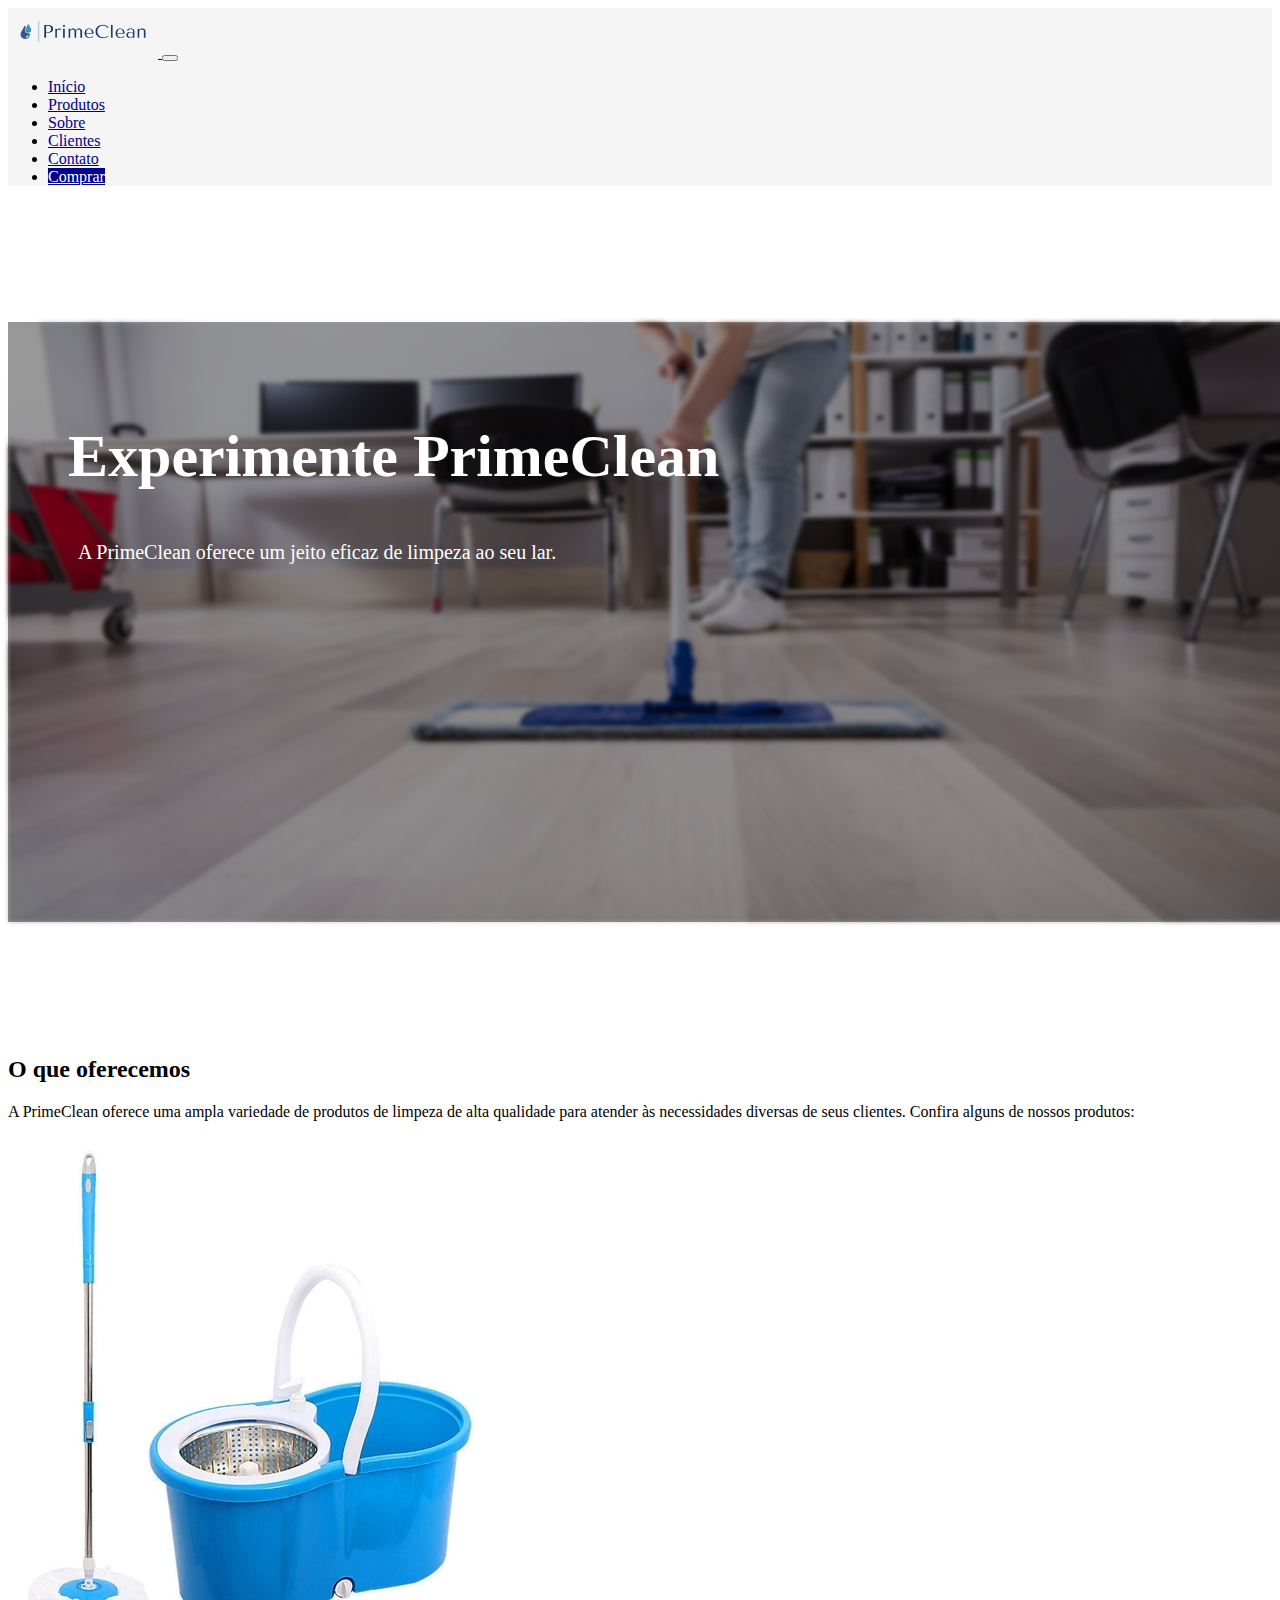
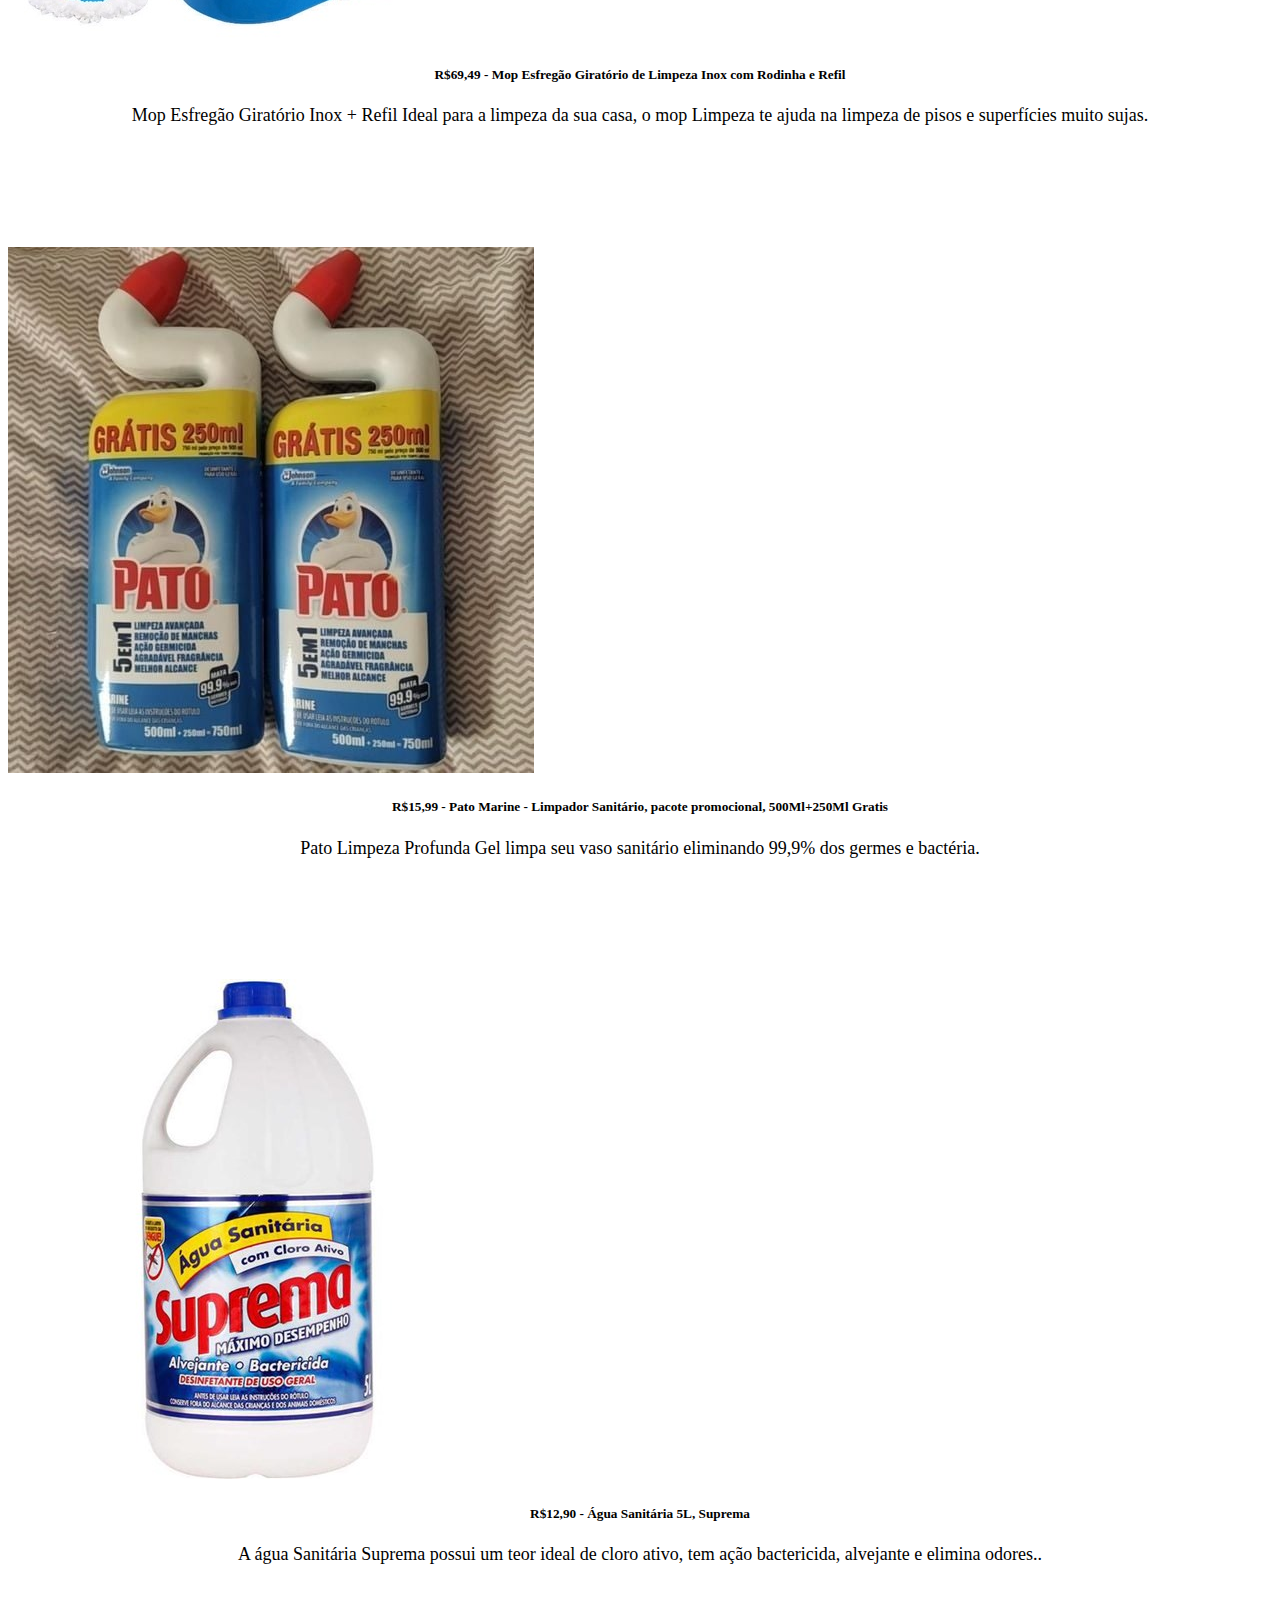
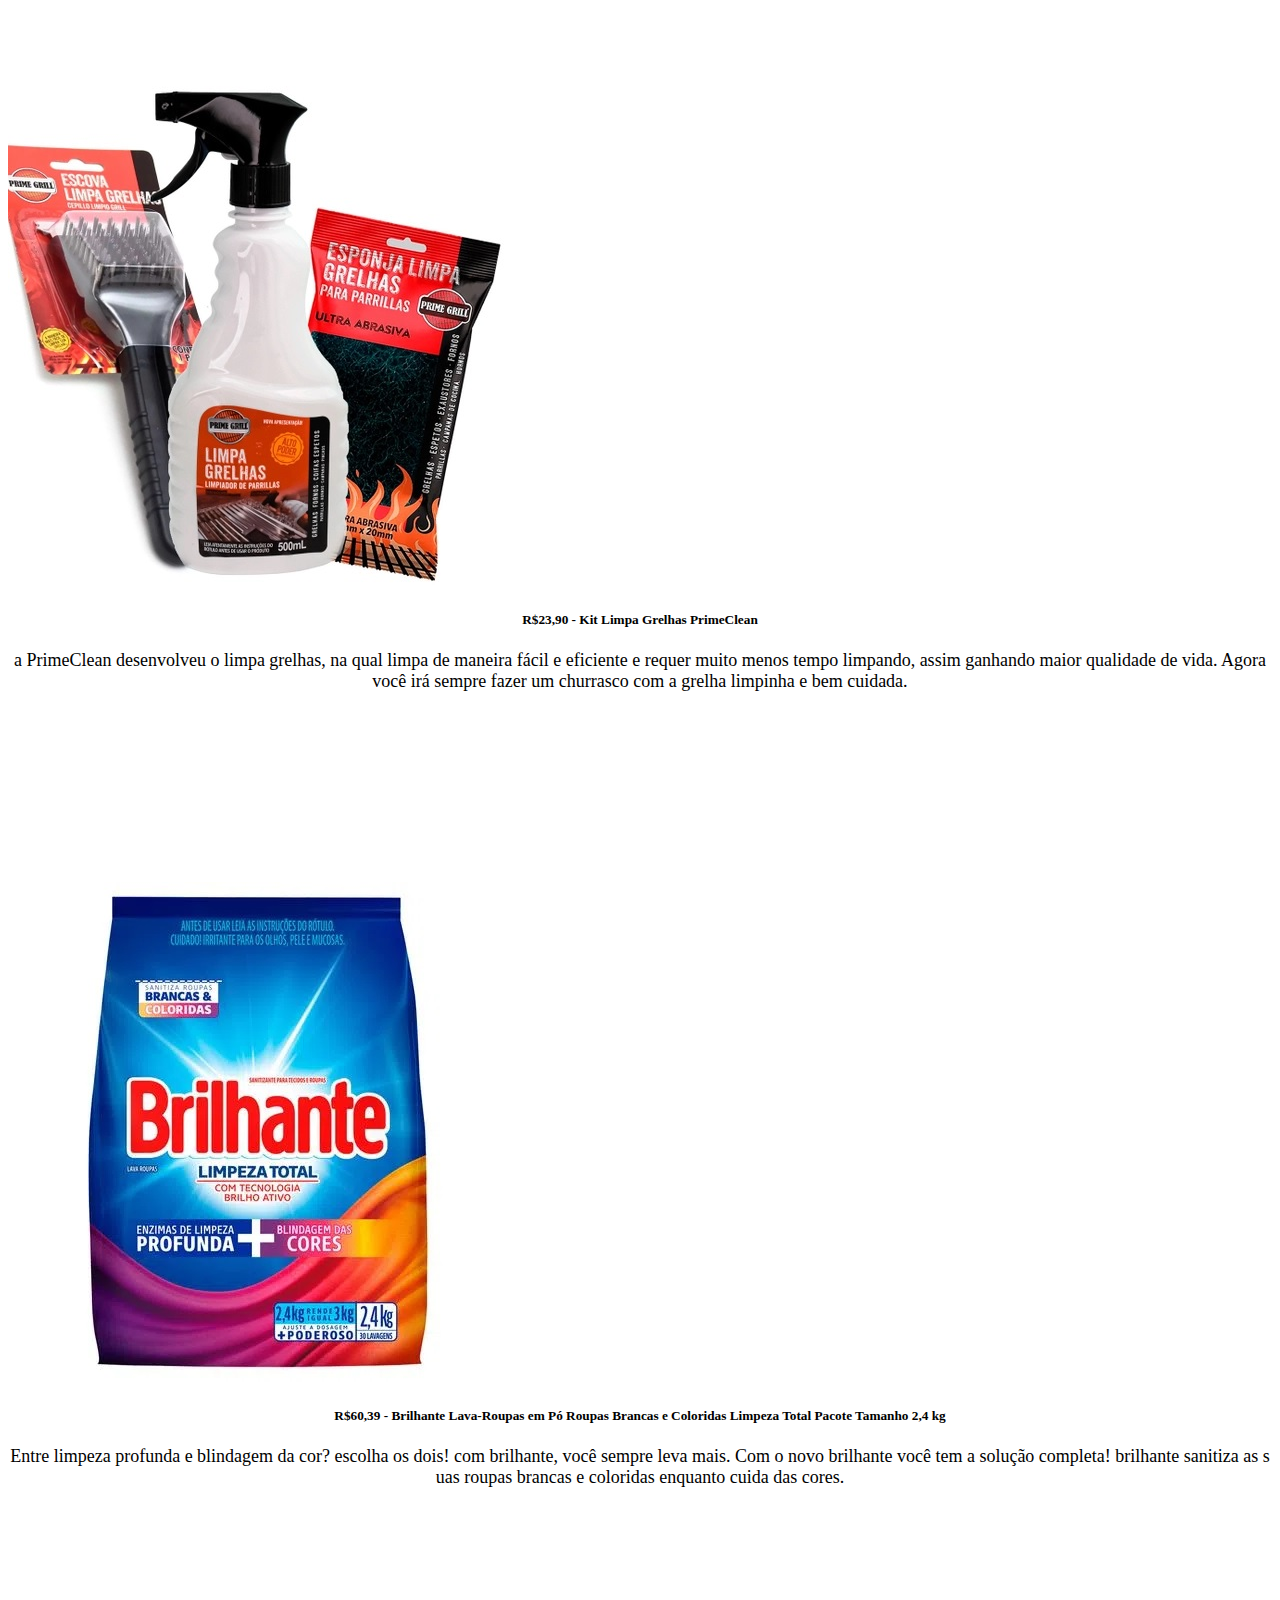
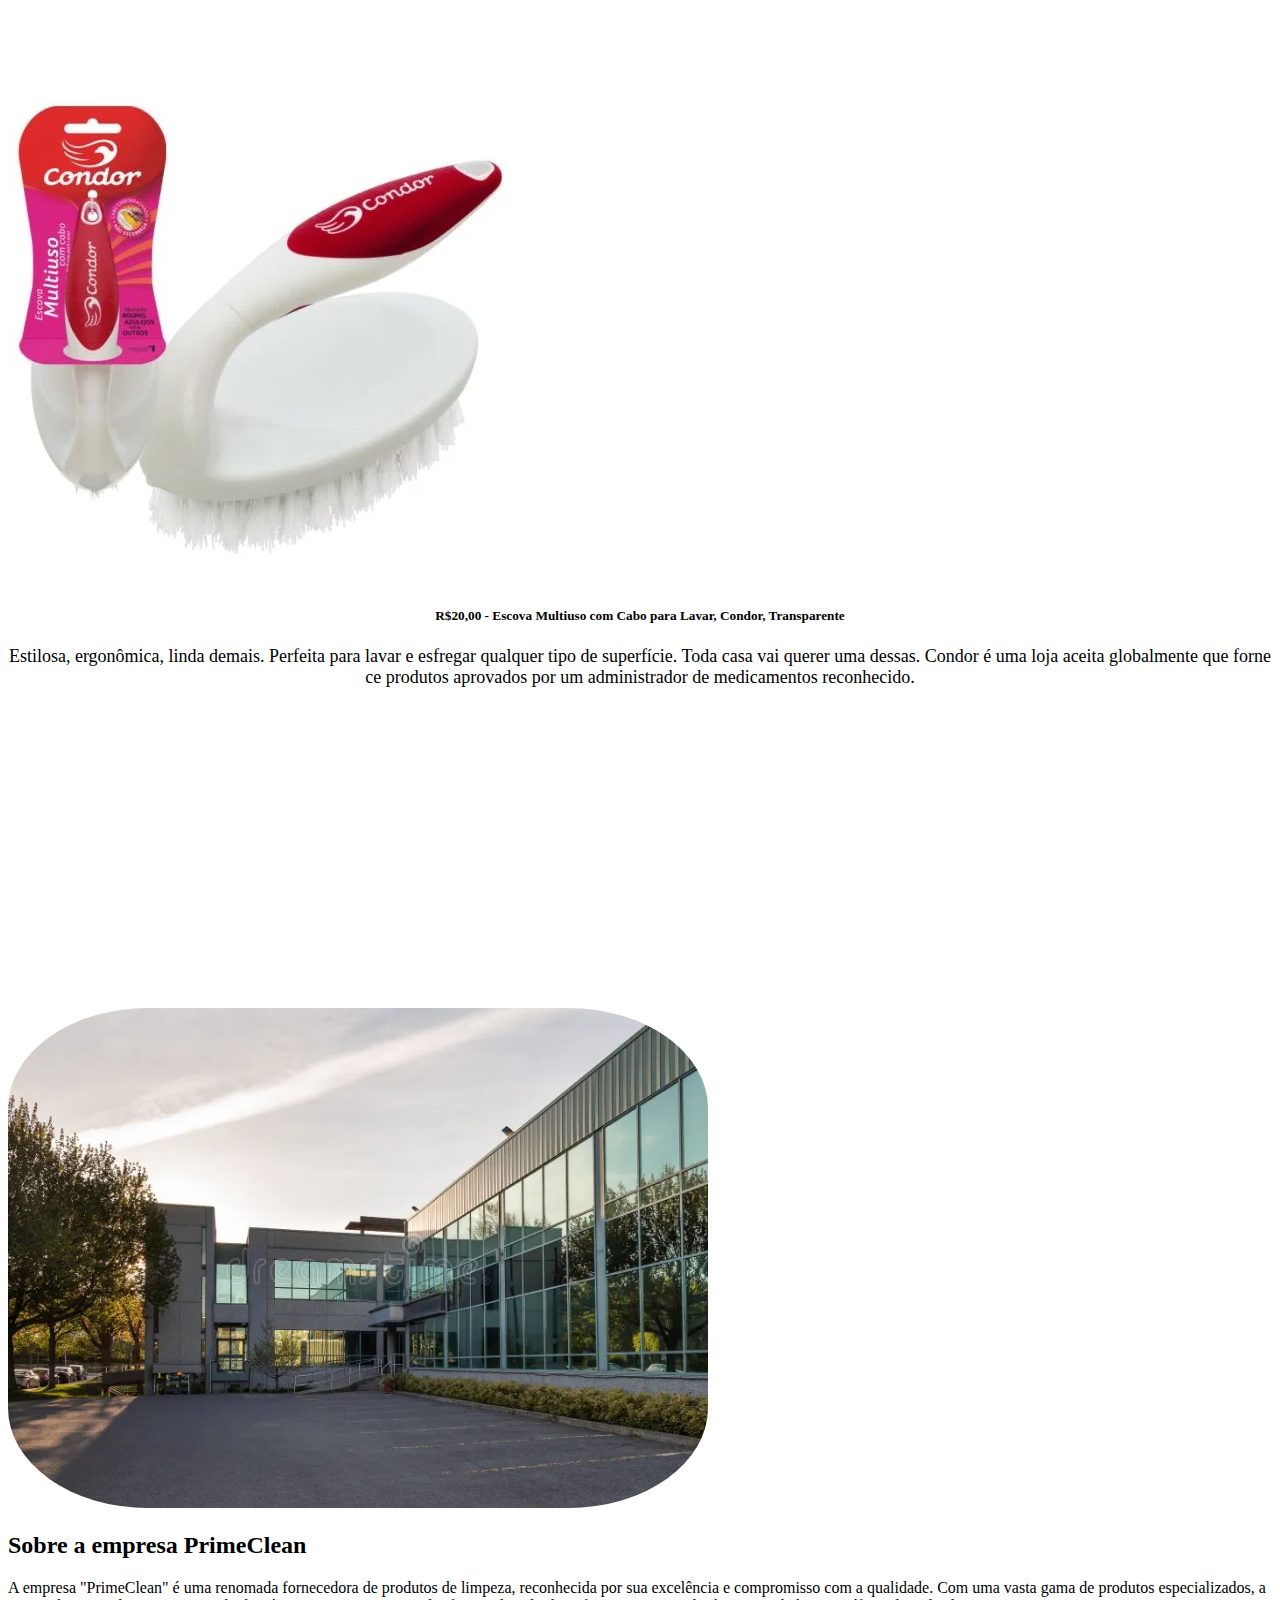
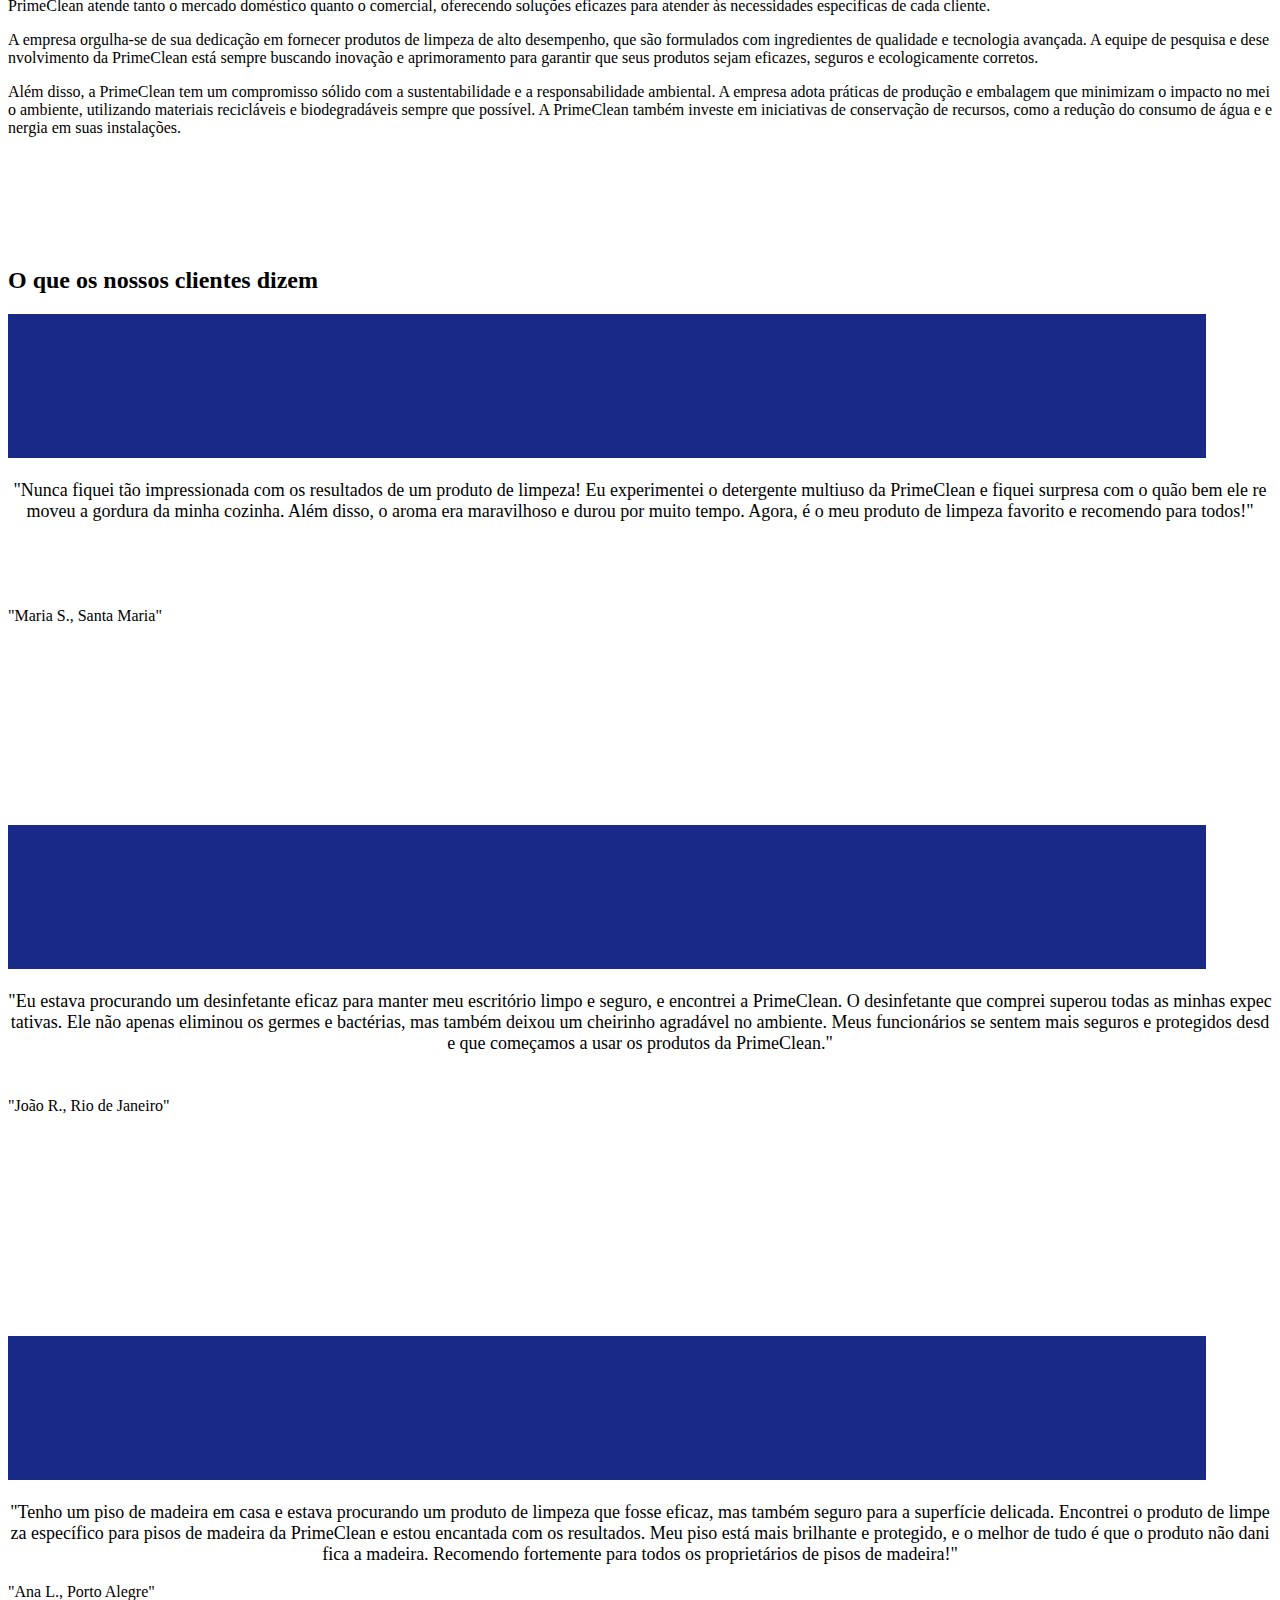
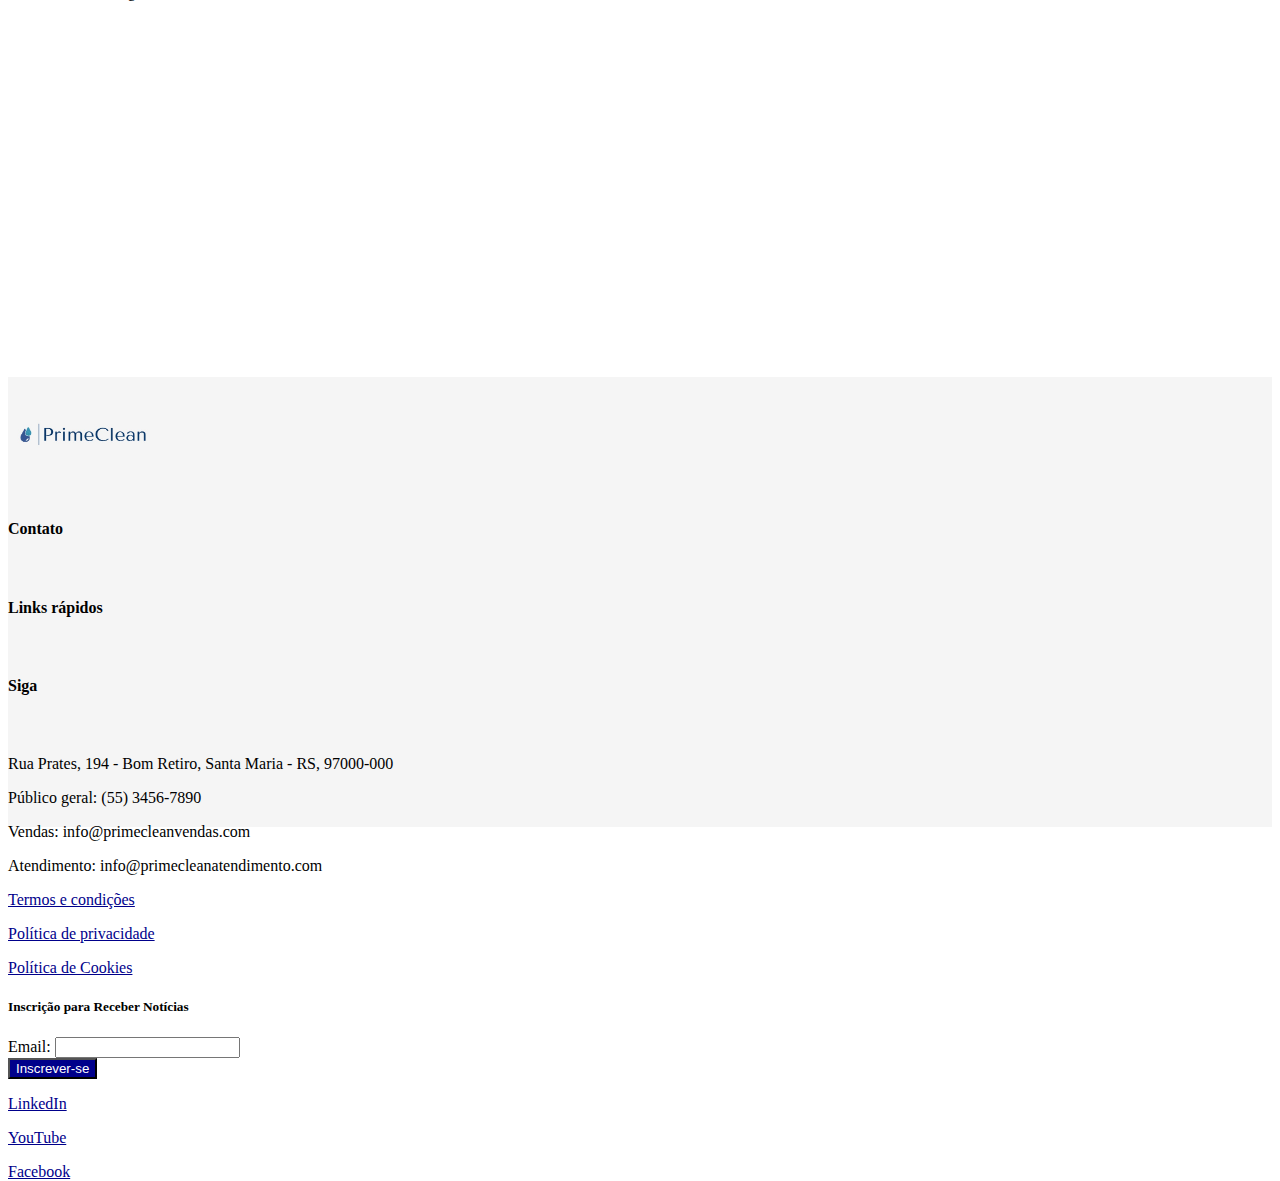
<file: index.html>
<!DOCTYPE html>
<html lang="pt-br">
	<head>
		<title>PrimeClean - Produtos de limpeza</title>	
		<meta charset="utf-8">
		<meta name="viewport" content="width=device-width, initial-scale=1">
   		<!-- CSS only -->
		<link href="https://cdn.jsdelivr.net/npm/bootstrap@5.3.0/dist/css/bootstrap.min.css" rel="stylesheet" integrity="sha384-9ndCyUaIbzAi2FUVXJi0CjmCapSmO7SnpJef0486qhLnuZ2cdeRhO02iuK6FUUVM" crossorigin="anonymous">
		<link rel="stylesheet" href="css/geral.css">
	</head>
	<body>
		<header>
			<div id="menu">
				<nav class="navbar navbar-expand-lg fixed-top custom-navbar">
				 <div class="container">
					<a class="navbar-brand" href="#menu">
						<img src="imagens/logo2ren.png" class="img-fluid" alt="logoprimeclean" width="150" height="50">
					</a>
					<button 
					class="navbar-toggler" type="button" 
					data-bs-toggle="collapse" 
					data-bs-target="#navbarSupportedContent" 
					aria-controls="navbarSupportedContent" 
					aria-expanded="false" 
					aria-label="Toggle navigation">
					  <span class="navbar-toggler-icon"></span>
					</button>
					
					
					
					
					  <ul class="nav nav-pills nav-fill">
						<li class="nav-item">
						  <a class="nav-link nav-link-custom" aria-current="page" href="#inicio">Início</a>
						</li>
						<li class="nav-item">
						  <a class="nav-link nav-link-custom" href="#produtos">Produtos</a>
						</li>
						<li class="nav-item">
						  <a class="nav-link nav-link-custom" href="#sobre">Sobre</a>
						</li>
						<li class="nav-item">
						  <a class="nav-link nav-link-custom" href="#clientes">Clientes</a>
						</li>
						<li class="nav-item">
						  <a class="nav-link nav-link-custom" href="#contato">Contato</a>
						</li>
						<li class="nav-item">
						  <a class="btn btn-custom" href=".\secoes\secao1.html">Comprar</a>
						</li>
					  </ul>
					  
					  
					  
					  					
					
					
				 </div>	
				</nav>
			</div>
		</header>
		
		
		<main class>
		
		<div id="inicio" class="div-com-espaco">	
			<div class="container">

				<div class="image-wrapper img-fluid">
				  <img src="imagens/esfregao.jpg" class="img-fluid blurred-image" alt="Imagem de um esfregão">
				  <div class="text-overlay">
					<div class="position-absolute top-50 start-50 translate-middle text-center" style="padding: 50px;">
					<h1>Experimente PrimeClean</h1>
					<p>A PrimeClean oferece um jeito eficaz de limpeza ao seu lar.</p>
					</div>
				  </div>
				</div>
				
			</div>
		</div>
		
		
		<div id="produtos" class="div-com-espaco">	
			<div class="container">
			
			
			
				<div class="row">
					<div class="col-md-12"><h2>O que oferecemos</h2></div>
				  </div>
				  <div class="row">
					<div class="col-md-6"><p>A PrimeClean oferece uma ampla variedade de produtos de limpeza
				de alta qualidade para atender às necessidades diversas de seus clientes. 
				Confira alguns de nossos produtos:</p></div>
				 </div>
			
				
				
				
				<div class="row row-cols-1 row-cols-md-3 g-4 espacodoscards">
				  <div class="col">
					<div class="card h-100">
					  <img src="imagens/prod1.2.jpg" class="card-img-top" alt="Mop Esfregão">
					  <div class="card-body card1-1">
						<h5 class="card-title">R$69,49 - Mop Esfregão Giratório de Limpeza Inox com Rodinha e Refil</h5>
						<p class="card-text">Mop Esfregão Giratório Inox + Refil Ideal para a limpeza da sua casa, o mop Limpeza te ajuda na limpeza de pisos e superfícies muito sujas.</p>
					  </div>
					</div>
				  </div>
				  <div class="col">
					<div class="card h-100">
					  <img src="imagens/prod24.jpg" class="card-img-top img-card" alt="Pato Marine">
					  <div class="card-body card1-1">
						<h5 class="card-title">R$15,99 - Pato Marine - Limpador Sanitário, pacote promocional, 500Ml+250Ml Gratis</h5>
						<p class="card-text">Pato Limpeza Profunda Gel limpa seu vaso sanitário eliminando 99,9% dos germes e bactéria.</p>
					  </div>
					</div>
				  </div>
				  <div class="col">
					<div class="card h-100">
					  <img src="imagens/prod3.jpg" class="card-img-top img-card" alt="Água Sanitária">
					  <div class="card-body card1-1">
						<h5 class="card-title">R$12,90 - Água Sanitária 5L, Suprema</h5>
						<p class="card-text">A água Sanitária Suprema possui um teor ideal de cloro ativo, tem ação bactericida, alvejante e elimina odores..</p>
					  </div>
					</div>
				  </div>
				  <div class="col">
					<div class="card h-100">
					  <img src="imagens/prod4.jpg" class="card-img-top img-card" alt="Limpa Grelhas">
					  <div class="card-body card1-2">
						<h5 class="card-title">R$23,90 - Kit Limpa Grelhas PrimeClean</h5>
						<p class="card-text">a PrimeClean desenvolveu o limpa grelhas, na qual limpa de maneira fácil e eficiente e requer muito menos tempo limpando, assim ganhando maior qualidade de vida. Agora você irá sempre fazer um churrasco com a grelha limpinha e bem cuidada.</p>
					  </div>
					</div>
				  </div>
				  <div class="col">
					<div class="card h-100">
					  <img src="imagens/prod5.jpg" class="card-img-top img-card" alt="Lava-Roupas em Pó">
					  <div class="card-body card1-2">
						<h5 class="card-title">R$60,39 - Brilhante Lava-Roupas em Pó Roupas Brancas e Coloridas Limpeza Total Pacote Tamanho 2,4 kg</h5>
						<p class="card-text">Entre limpeza profunda e blindagem da cor? escolha os dois! com brilhante, você sempre leva mais. Com o novo brilhante você tem a solução completa! brilhante sanitiza as suas roupas brancas e coloridas enquanto cuida das cores. </p>
					  </div>
					</div>
				  </div>
				  <div class="col">
					<div class="card h-100">
					  <img src="imagens/prod6.jpg" class="card-img-top img-card" alt="Escova Multiuso">
					  <div class="card-body card1-2">
						<h5 class="card-title">R$20,00 - Escova Multiuso com Cabo para Lavar, Condor, Transparente</h5>
						<p class="card-text">Estilosa, ergonômica, linda demais. Perfeita para lavar e esfregar qualquer tipo de superfície. Toda casa vai querer uma dessas. Condor é uma loja aceita globalmente que fornece produtos aprovados por um administrador de medicamentos reconhecido.</p>
					  </div>
					</div>
				  </div>
				</div>
				
				
				
				
				
				
			</div>
		</div>
		
		
		
		
		<div id="sobre" class="div-com-espaco">	
			<div class="container text-center">
		
			  <div class="row">
				<div class="col-7"><img src="imagens/empresaclean.jpg" class="img-fluid imagem-circular" alt="empresa primeclean"></div>
				<div class="col-5 align-items-center">
					<h2>Sobre a empresa PrimeClean</h2>
					<p>A empresa "PrimeClean" é uma renomada fornecedora de produtos de limpeza, reconhecida por sua excelência e compromisso com a qualidade. 
					Com uma vasta gama de produtos especializados, a PrimeClean atende tanto o mercado doméstico quanto o comercial, oferecendo soluções 
					eficazes para atender às necessidades específicas de cada cliente.
					</p>
					<p>
					A empresa orgulha-se de sua dedicação em fornecer produtos de limpeza de alto desempenho, 
					que são formulados com ingredientes de qualidade e tecnologia avançada. 
					A equipe de pesquisa e desenvolvimento da PrimeClean está sempre buscando inovação
					e aprimoramento para garantir que seus produtos sejam eficazes, seguros e ecologicamente corretos.
					</p>
					<p>Além disso, a PrimeClean tem um compromisso sólido com a sustentabilidade e a responsabilidade ambiental. 
					A empresa adota práticas de produção e embalagem que minimizam o impacto no meio ambiente, utilizando materiais 
					recicláveis ​​e biodegradáveis ​​sempre que possível. A PrimeClean também investe em iniciativas de conservação de recursos, 
					como a redução do consumo de água e energia em suas instalações.
					</p>
					
				</div>
			  </div>
			  
			</div>
		</div>
		
		
		
		
		<div id="clientes" class="div-com-espaco">
			<div class="container">
			
				<h2>O que os nossos clientes dizem</h2>
			
			<div class="row row-cols-1 row-cols-md-3 g-4 espacodoscards">
			  <div class="col">
				<div class="card">
					<img src="imagens/azul2.jpg" class="card-img-top" alt="Opiniao1">
				  <div class="card-body card2">
					<p class="card-text">"Nunca fiquei tão impressionada com os resultados de um produto de limpeza! 
					Eu experimentei o detergente multiuso da PrimeClean e fiquei surpresa com o quão bem ele removeu a gordura da minha cozinha. 
					Além disso, o aroma era maravilhoso e durou por muito tempo. Agora, é o meu produto de limpeza favorito e recomendo para todos!"</p>
					<p class="tamanhop2">&nbsp;</p>
					<p class="text-left align-bottom">"Maria S., Santa Maria"</p>
				  </div>
				</div>
			  </div>
			  <div class="col">
				<div class="card">
					<img src="imagens/azul2.jpg" class="card-img-top" alt="Opiniao2">
				  <div class="card-body card2">
					<p class="card-text">"Eu estava procurando um desinfetante eficaz para manter meu escritório limpo e seguro, e encontrei a PrimeClean. 
					O desinfetante que comprei superou todas as minhas expectativas. Ele não apenas eliminou os germes e bactérias, mas também deixou um cheirinho 
					agradável no ambiente. Meus funcionários se sentem mais seguros e protegidos desde que começamos a usar os produtos da PrimeClean."</p>
					<p class="tamanhop">&nbsp;</p>
					<p class="text-left align-bottom">"João R., Rio de Janeiro"</p>
				  </div>
				</div>
			  </div>
			  <div class="col">
				<div class="card">
					<img src="imagens/azul2.jpg" class="card-img-top" alt="Opiniao3">
				  <div class="card-body card2">
					<p class="card-text">"Tenho um piso de madeira em casa e estava procurando um produto de limpeza que fosse eficaz, mas também seguro para a superfície delicada. 
					Encontrei o produto de limpeza específico para pisos de madeira da PrimeClean e estou encantada com os resultados. 
					Meu piso está mais brilhante e protegido, e o melhor de tudo é que o produto não danifica a madeira. 
					Recomendo fortemente para todos os proprietários de pisos de madeira!"</p>
					<p class="text-left align-bottom">"Ana L., Porto Alegre"</p>
				  </div>
				</div>
			  </div>
			</div>
			
			
			</div>
		</div>
		
		
		</main>
		
		
		<footer>
			
			<div id="contato" class="div-com-espaco">
				<div class="container">
				
				
				<div class="row">
					<div class="col-3">
					<p>&nbsp;</p>
						<a href="#menu">
						<img src="./imagens/logo2.jpg" class="img-fluid" alt="logoprimeclean" width="150" height="50">
						</a>
					<p>&nbsp;</p>
					</div>
				 </div>
				
								
				<div class="container">
				  <div class="row my-0 espacofot">
					<div class="col-3">
						<h4>Contato</h4>
						<p>&nbsp;</p>
					</div>
					<div class="col-2">
					</div>
					<div class="col-2">
						<h4>Links rápidos</h4>
						<p>&nbsp;</p>
					</div>
					<div class="col-3">
						<h4>Siga</h4>
						<p>&nbsp;</p>
					</div>
										
					  
					</div>
					
					<div class="row my-0 espacofot">
					
						<div class="col-3">
							<p>Rua Prates, 194 - Bom Retiro, Santa Maria - RS, 97000-000</p>
							<p>Público geral: (55) 3456-7890</p>
						</div>
						
						<div class="col-2">
							<p>Vendas: info@primecleanvendas.com</p>
							<p>Atendimento: info@primecleanatendimento.com</p>
						</div>
						
						<div class="col-2">
							<a href="https://www.exemplo.com"><p>Termos e condições</p></a>
							<a href="https://www.exemplo.com"><p>Política de privacidade</p></a>
							<a href="https://www.exemplo.com"><p>Política de Cookies</p></a>
						</div>
						
						<div class="col-3">
						
							<h5>Inscrição para Receber Notícias</h5>
							<form id="newsletterForm" action="" method="POST">
								<div class="form-group">
									<label for="email">Email:</label>
									<input type="email" class="form-control mb-3" id="email" name="email" required>
								</div>
								<button type="submit" class="btn btn-custom">Inscrever-se</button>
							</form>
							
						</div>
						
						<div class="col-2">
							<a href="https://www.exemplo.com"><p>LinkedIn</p></a>
							<a href="https://www.exemplo.com"><p>YouTube</p></a>
							<a href="https://www.exemplo.com"><p>Facebook</p></a>
						</div>
							
						</div>
						
					  </div>
					</div>
					
					
					
					
					
				  </div>
				</div>
				
				
				
				</div>
			</div>
		
		
		</footer>
		
		<!-- JavaScript Bundle with Popper -->
		<script src="https://cdn.jsdelivr.net/npm/bootstrap@5.3.0/dist/js/bootstrap.bundle.min.js" integrity="sha384-geWF76RCwLtnZ8qwWowPQNguL3RmwHVBC9FhGdlKrxdiJJigb/j/68SIy3Te4Bkz" crossorigin="anonymous"></script>
		<script src="https://code.jquery.com/jquery-3.6.0.min.js" integrity="sha256-/xUj+3OJU5yExlq6GSYGSHk7tPXikynS7ogEvDej/m4=" crossorigin="anonymous"></script>
		<script src="js/validacaofoot.js"></script>

	</body>
</html>
</file>
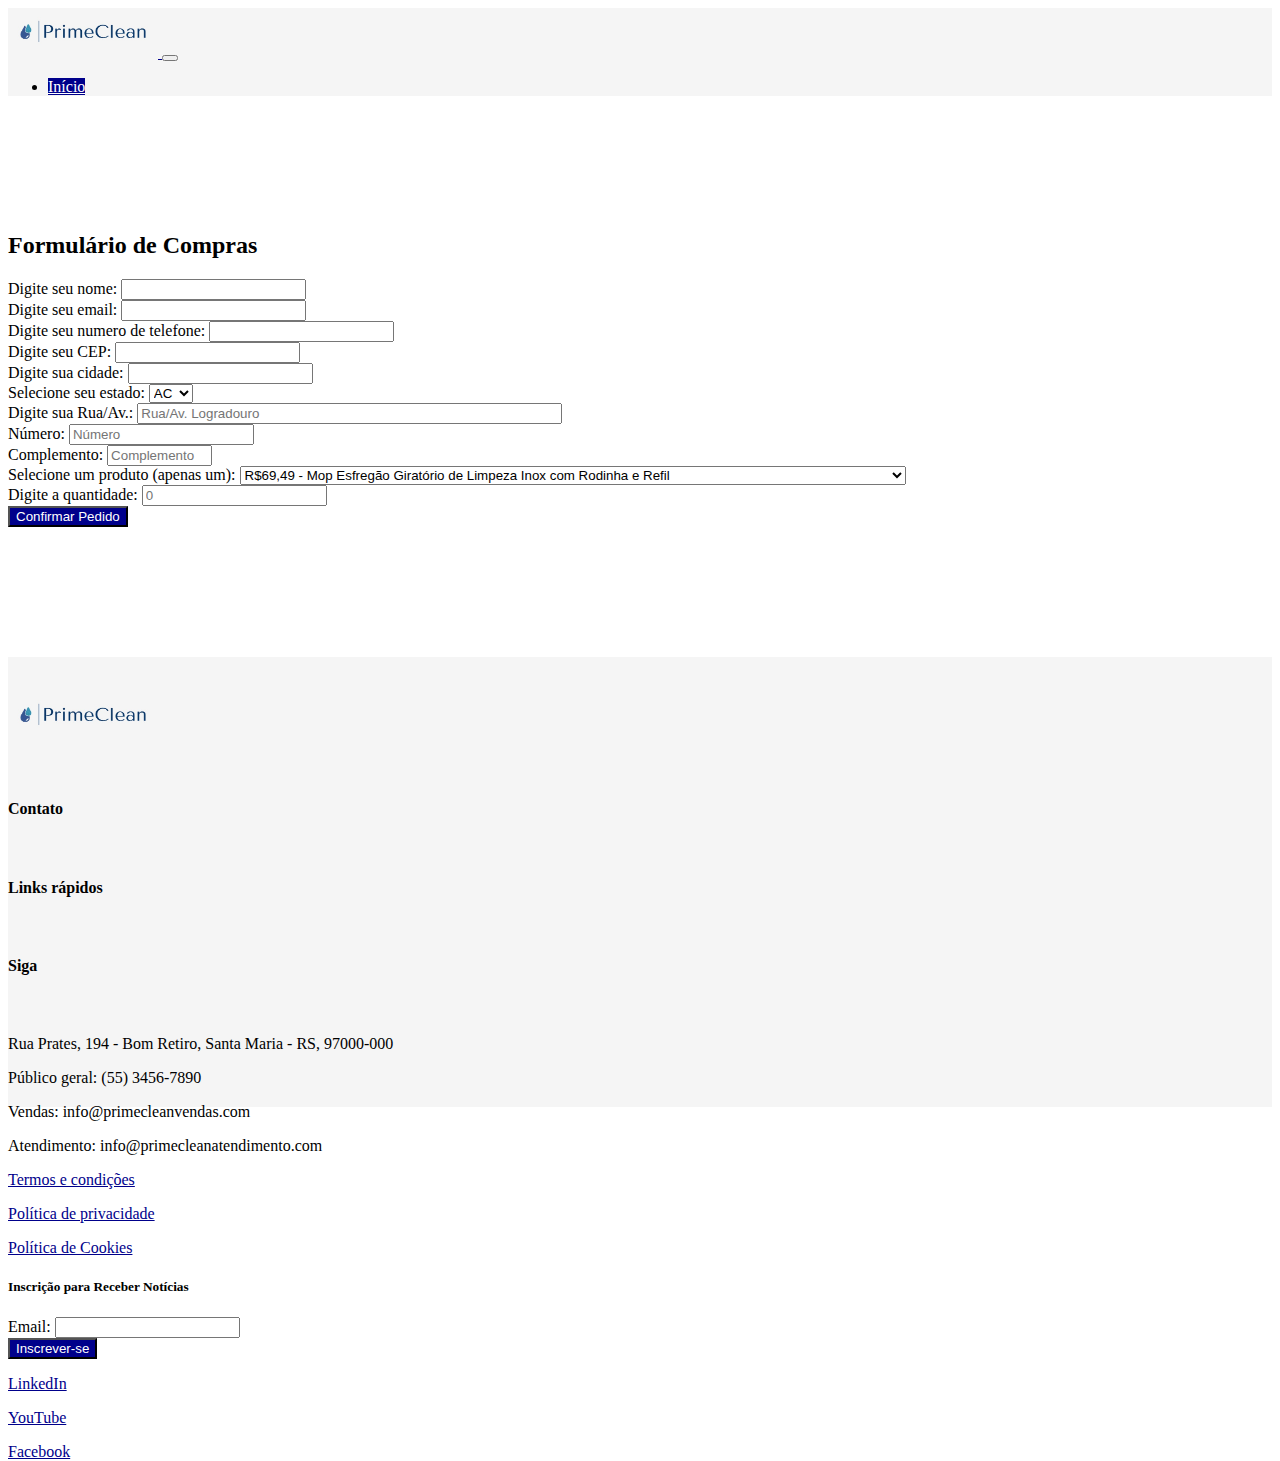
<file: secoes/secao1.html>
<!DOCTYPE html>
<html lang="pt-br">
	<head>
		<title>PrimeClean - Formulário</title>	
		<meta charset="utf-8">
		<meta name="viewport" content="width=device-width, initial-scale=1">
   		<!-- CSS only -->
		<link href="https://cdn.jsdelivr.net/npm/bootstrap@5.3.0/dist/css/bootstrap.min.css" rel="stylesheet" integrity="sha384-9ndCyUaIbzAi2FUVXJi0CjmCapSmO7SnpJef0486qhLnuZ2cdeRhO02iuK6FUUVM" crossorigin="anonymous">
		<link rel="stylesheet" href="../css/geral.css">
	</head>
	<body>
		<header>
			<div id="menu">
				<nav class="navbar navbar-expand-lg fixed-top custom-navbar">
				 <div class="container">
					<a class="navbar-brand" href="#menu">
						<img src="../imagens/logo2.jpg" class="img-fluid" alt="" width="150" height="50">
					</a>
					<button 
					class="navbar-toggler" type="button" 
					data-bs-toggle="collapse" 
					data-bs-target="#navbarSupportedContent" 
					aria-controls="navbarSupportedContent" 
					aria-expanded="false" 
					aria-label="Toggle navigation">
					  <span class="navbar-toggler-icon"></span>
					</button>
					
					  <ul class="nav nav-pills nav-fill">
						<li class="nav-item">
						  <a class="btn btn-custom" href="../index.html">Início</a>
						</li>
					  </ul>
					
				 </div>	
				</nav>
			</div>
		</header>
		
		
		<main class>
		
		
			<div id="inicio2" class="container div-com-espaco">
				<div class="row">
					<div class="col-md-12">
					</div>
				</div>
				<div class="row">
				  <div class="col-md-10 offset-md-1">
					<h2>Formulário de Compras</h2>
					<form id="formulario">
										
					  <div class="mb-3">
							<label for="participanteNome" class="form-label">Digite seu nome:</label>
							<input type="text" class="form-control" id="participanteNome">
					  </div>
					
					  <div class="mb-3">
						<label for="participanteEmail" class="form-label">Digite seu email:</label>
						<input type="email" class="form-control" id="participanteEmail">
					  </div>
					  
					  <div class="mb-3">
							<label for="participanteNumero" class="form-label">Digite seu numero de telefone:</label>
							<input type="text" class="form-control" id="participanteNumero">
					  </div>
					  
					  <div class="mb-3">
							<label for="participanteCEP" class="form-label">Digite seu CEP:</label>
							<input type="text" class="form-control" id="participanteCEP">
					  </div>
					  
					  <div class="mb-3">
							<label for="participanteCidade" class="form-label">Digite sua cidade:</label>
							<input type="text" class="form-control" id="participanteCidade">
					  </div>
												  
					  <div class="mb-3">
							<label for="participanteUF" class="form-label">Selecione seu estado:</label>
							<select name = "estado" class="form-control" id="participanteUF">
								<option value="AC">AC</option>
								<option value="AL">AL</option>
								<option value="AP">AP</option>
								<option value="AM">AM</option>
								<option value="BA">BA</option>
								<option value="CE">CE</option>
								<option value="DF">DF</option>
								<option value="ES">ES</option>
								<option value="GO">GO</option>
								<option value="MA">MA</option>
								<option value="MT">MT</option>
								<option value="MS">MS</option>
								<option value="MG">MG</option>
								<option value="PA">PA</option>
								<option value="PB">PB</option>
								<option value="PR">PR</option>
								<option value="PE">PE</option>
								<option value="PI">PI</option>
								<option value="RJ">RJ</option>
								<option value="RN">RN</option>
								<option value="RS">RS</option>
								<option value="RO">RO</option>
								<option value="RR">RR</option>
								<option value="SC">SC</option>
								<option value="SP">SP</option>
								<option value="SE">SE</option>
								<option value="TO">TO</option>
							</select>
					  </div>
															  
					  <div class="mb-3">
							<label for="participanteRua" class="form-label">Digite sua Rua/Av.:</label>
							<input type="text" class="form-control" id="participanteRua" 
							size = "50" maxlength="50" placeholder="Rua/Av. Logradouro">
					  </div>
					  
					  
					  <div class="mb-3">
							<label for="participanteNumeroRua" class="form-label">Número:</label>
							<input type="number" class="form-control" id="participanteNumeroRua" 
							placeholder="Número">
					  </div>
					
					  <div class="mb-3">
							<label for="participanteComplemento" class="form-label">Complemento:</label>
							<input type="text" class="form-control" id="participanteComplemento" 
							size = "10" maxlength="10" placeholder="Complemento">
					  </div>
					  
					  <div class="mb-3">
							<label for="participanteOpcaoProduto" class="form-label">Selecione um produto (apenas um):</label>
							<select name = "estado" class="form-control" id="participanteOpcaoProduto">
								<option value="1">R$69,49 - Mop Esfregão Giratório de Limpeza Inox com Rodinha e Refil</option>
								<option value="2">R$15,99 - Pato Marine - Limpador Sanitário, pacote promocional, 500Ml+250Ml Gratis</option>
								<option value="3">R$12,90 - Água Sanitária 5L, Suprema</option>
								<option value="4">R$23,90 - Kit Limpa Grelhas PrimeClean</option>
								<option value="5">R$60,39 - Brilhante Lava-Roupas em Pó Roupas Brancas e Coloridas Limpeza Total Pacote Tamanho 2,4 kg</option>
								<option value="6">R$20,00 - Escova Multiuso com Cabo para Lavar, Condor, Transparente</option>
							</select>
					  </div>
					  
					  <div class="mb-3">
							<label for="participanteQuantidade" class="form-label">Digite a quantidade:</label>
							<input type="number" class="form-control" id="participanteQuantidade" placeholder="0">
					  </div>
 

					  <button type="submit" class="btn btn-custom">Confirmar Pedido</button>
					</form>
				</div>
			  </div>
			</div>
		
		
		
		
				
		</main>
		
		
		<footer>
			
			<div id="contato" class="div-com-espaco">
				<div class="container">
				
				
				<div class="row">
					<div class="col-3">
					<p>&nbsp;</p>
						<a href="#menu">
						<img src="../imagens/logo2.jpg" class="img-fluid" alt="" width="150" height="50">
						</a>
					<p>&nbsp;</p>
					</div>
				 </div>
				
								
				<div class="container">
				  <div class="row my-0 espacofot">
					<div class="col-3">
						<h4>Contato</h4>
						<p>&nbsp;</p>
					</div>
					<div class="col-2">
					</div>
					<div class="col-2">
						<h4>Links rápidos</h4>
						<p>&nbsp;</p>
					</div>
					<div class="col-3">
						<h4>Siga</h4>
						<p>&nbsp;</p>
					</div>
										
					  
					</div>
					
					<div class="row my-0 espacofot">
					
						<div class="col-3">
							<p>Rua Prates, 194 - Bom Retiro, Santa Maria - RS, 97000-000</p>
							<p>Público geral: (55) 3456-7890</p>
						</div>
						
						<div class="col-2">
							<p>Vendas: info@primecleanvendas.com</p>
							<p>Atendimento: info@primecleanatendimento.com</p>
						</div>
						
						<div class="col-2">
							<a href="https://www.exemplo.com"><p>Termos e condições</p></a>
							<a href="https://www.exemplo.com"><p>Política de privacidade</p></a>
							<a href="https://www.exemplo.com"><p>Política de Cookies</p></a>
						</div>
						
						<div class="col-3">
						
							<h5>Inscrição para Receber Notícias</h5>
							<form id="newsletterForm" action="" method="POST">
								<div class="form-group">
									<label for="email">Email:</label>
									<input type="email" class="form-control mb-3" id="email" name="email" required>
								</div>
								<button type="submit" class="btn btn-custom">Inscrever-se</button>
							</form>
							
						</div>
						
						<div class="col-2">
							<a href="https://www.exemplo.com"><p>LinkedIn</p></a>
							<a href="https://www.exemplo.com"><p>YouTube</p></a>
							<a href="https://www.exemplo.com"><p>Facebook</p></a>
						</div>
							
						</div>
						
					  </div>
					</div>
					
					
				  </div>
				</div>
				
				
				</div>
			</div>
		
		
		</footer>
		
		<!-- JavaScript Bundle with Popper -->
		<script src="https://cdn.jsdelivr.net/npm/bootstrap@5.3.0/dist/js/bootstrap.bundle.min.js" integrity="sha384-geWF76RCwLtnZ8qwWowPQNguL3RmwHVBC9FhGdlKrxdiJJigb/j/68SIy3Te4Bkz" crossorigin="anonymous"></script>
		<script src="https://code.jquery.com/jquery-3.6.0.min.js" integrity="sha256-/xUj+3OJU5yExlq6GSYGSHk7tPXikynS7ogEvDej/m4=" crossorigin="anonymous"></script>
		<script src="../js/validacaoform.js"></script>
		<script src="../js/validacaofoot.js"></script>

	</body>
</html>
</file>
<file: css/geral.css>
#inicio {
  padding-top: 120px;
}

#inicio2 {
  padding-top: 100px;
}

body {background-color: #fffffff;
	word-break: break-all;}

h2{
	margin-bottom: 20px;
}

h4 {color: #000000;}

.imagem-circular {
	height:500px;
	width:700px;
	border-radius: 20%;
	overflow: hidden;
}

.tamanhop{
	font-size: 8px;
}

.tamanhop2{
	font-size: 27px;
}

.espacodoscards{
	margin-top: 20px;
}

.titulo_secao {
				text-align: center;
				background-color: #000000;
				color: #ffffff;
				
				}
				
.card-text {text-align: center;
			font-size: 18px;
}

.custom-navbar {
    background-color: #F5F5F5;
}





  
.image-wrapper {
    position: relative;
    display: inline-block;
}

.image-wrapper img {
    display: block;
    width: 1300px;
    height: 600px;
}

.image-wrapper h1 {
    font-size: 60px;
}

.image-wrapper p {
    padding: 10px;
	font-size: 20px;
}

.text-overlay {
    position: absolute;
    top: 0;
    left: 0;
    width: 100%;
    height: 100%;
    background-color: rgba(0, 0, 0, 0.4);
    color: #fff;
    padding: 10px;
    box-sizing: border-box;
}

.text-overlay h2 {
    margin: 0;
}




.blurred-image {
    filter: blur(2px);
  }
  
.img-card {
	/*width: 440px;*/
	/*height: 440px;*/
	object-fit: cover;
}
.card1-1{
	height: 180px;
}

.card1-2{
	height: 270px;
}


.card2{
	height: 345px;
}


.card h5 {
	text-align: center; 
}

.div-com-espaco {
    margin-bottom: 130px; /* Adicione margem inferior para criar espaço entre as divs */
  }
  
footer{
	color: black;
	/*background-color: #00008B;*/
	background-color: #F5F5F5;
	height: 450px;
}

.nav-link-custom {
  color: #00008B; /* Cor do texto personalizada */
  
}


.btn-custom{
	background-color: #00008B; /* Cor de fundo personalizada */
	color: #ffffff;	
}

.espacofot{
	margin-top: 20px;
}

a {
  color: #00008B;
}
</file>
